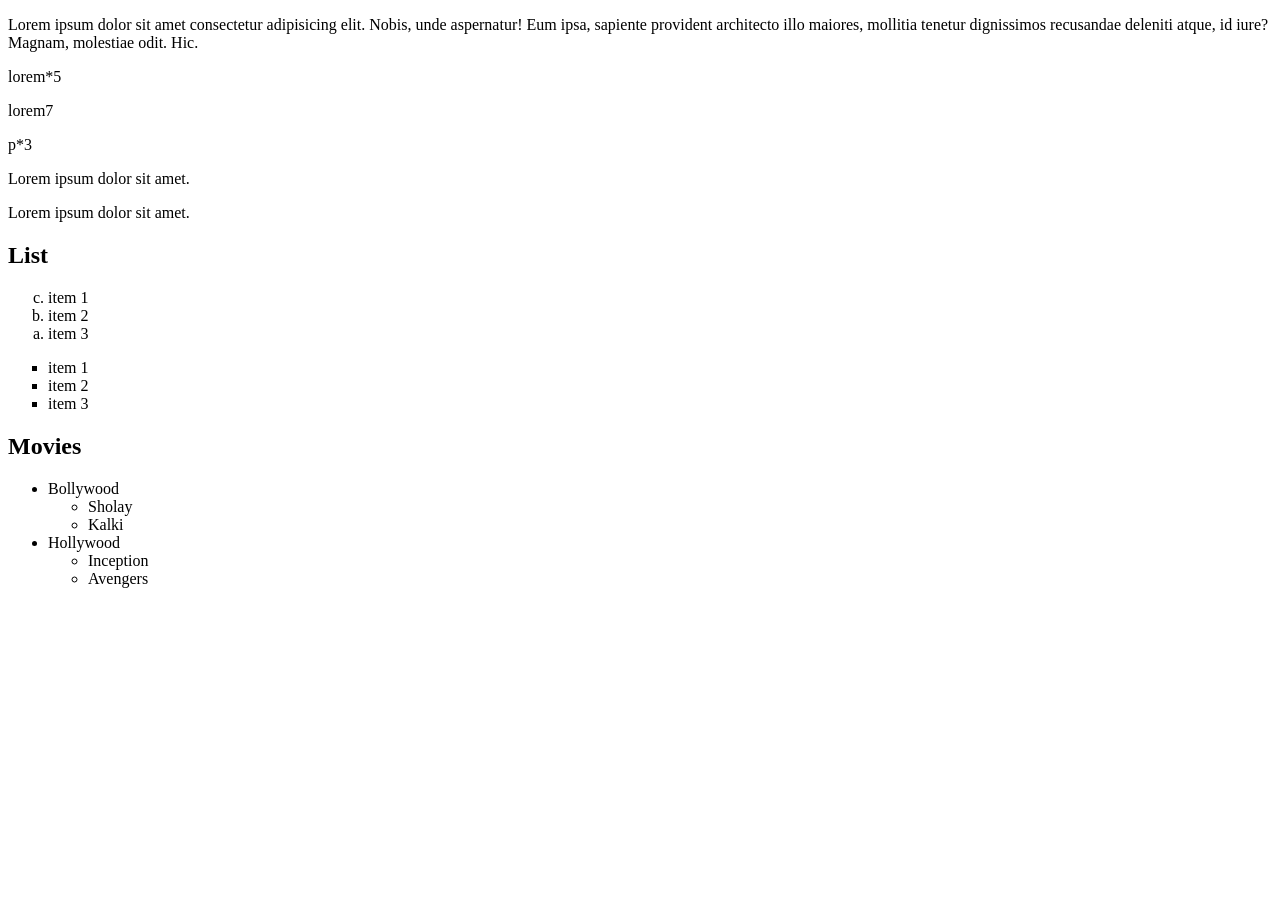
<file: FUll/Sec-S/Lecture3/index.html>
<!DOCTYPE html>
<html lang="en">
  <head>
    <meta charset="UTF-8" />
    <meta name="viewport" content="width=device-width, initial-scale=1.0" />
    <title>Document</title>
  </head>
  <body>
    <p>
      Lorem ipsum dolor sit amet consectetur adipisicing elit. Nobis, unde
      aspernatur! Eum ipsa, sapiente provident architecto illo maiores, mollitia
      tenetur dignissimos recusandae deleniti atque, id iure? Magnam, molestiae
      odit. Hic.
    </p>
    <!-- to show 5 para of dummy text -->
    <p>lorem*5</p>
    <!-- to show 7 words of para -->
    <p>lorem7</p>
    <!-- to get multiple tag -->
    p*3
    <p>Lorem ipsum dolor sit amet.</p>
    <p>Lorem ipsum dolor sit amet.</p>
    <p></p>

    <h2>List</h2>

    <ol type="a" reversed>
      <li>item 1</li>
      <li>item 2</li>
      <li>item 3</li>
    </ol>

    <!-- unordered -->

    <ul type="square">
      <li>item 1</li>
      <li>item 2</li>
      <li>item 3</li>
    </ul>

    <!-- Nested List -->

    <h2>Movies</h2>

    <ul>
      <li>
        Bollywood
        <ul>
          <li>Sholay</li>
          <li>Kalki</li>
        </ul>
      </li>
      <li>Hollywood
        <ul>
          <li>Inception</li>
          <li>Avengers</li>
        </ul>
      </li>
    </ul>
  </body>
</html>
</file>
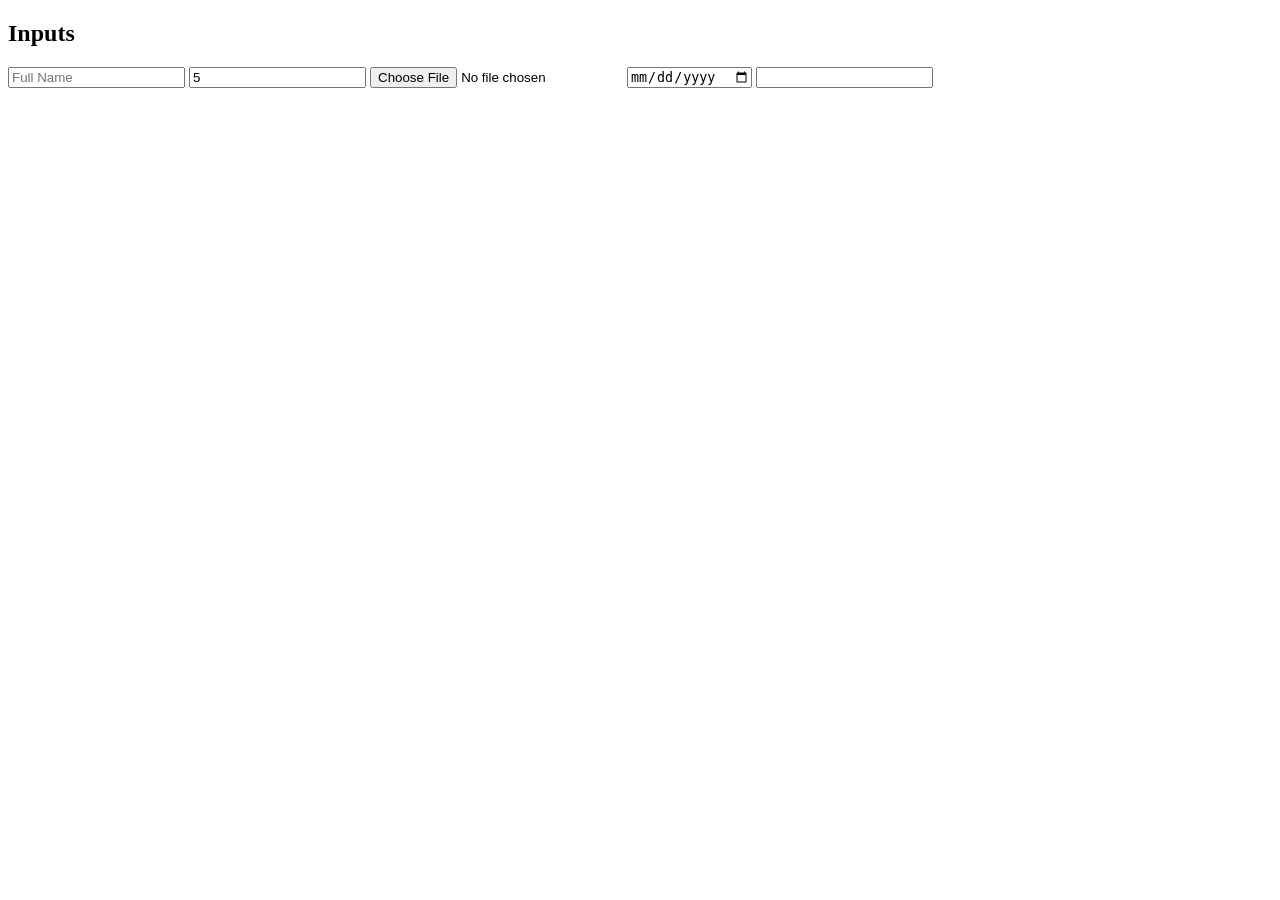
<file: FUll/Sec-S/lecture4/index.html>
<!DOCTYPE html>
<html lang="en">
<head>
  <meta charset="UTF-8">
  <meta name="viewport" content="width=device-width, initial-scale=1.0">
  <title>Document</title>
</head>
<body>
  <!-- <p class="group1">Lorem ipsum dolor sit amet, consectetur adipisicing.</p>
  <p>Lorem ipsum dolor sit amet, consectetur adipisicing.</p>
  <p class="group1">Lorem ipsum dolor sit amet, consectetur adipisicing.</p>
  <p>Lorem ipsum dolor sit amet, consectetur adipisicing.</p>
  <p class="group1">Lorem ipsum dolor sit amet, consectetur adipisicing.</p>
  <p>Lorem ipsum dolor sit amet, consectetur adipisicing.</p> -->

  <h2>Inputs</h2>

  <input type="text" placeholder="Full Name" name="fullName">
  <input type="number" name="" id="" value="5">
  <input type="file" name="" id="">
  <input type="date" name="" id="">
  <input type="">
  


</body>
</html>
</file>
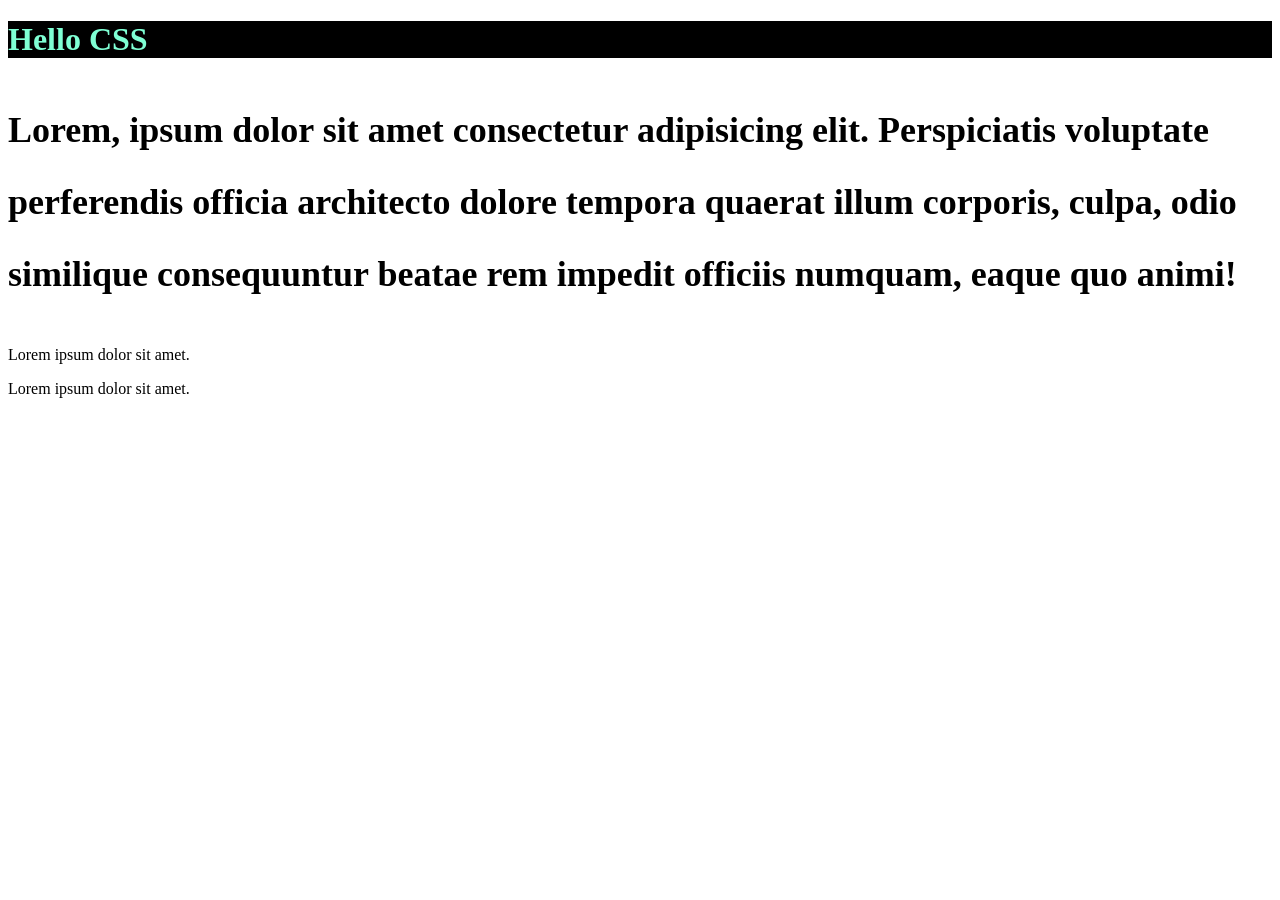
<file: FUll/Sec-S/CSS/Lecture1/index.html>
<!DOCTYPE html>
<html lang="en">
  <head>
    <meta charset="UTF-8" />
    <meta name="viewport" content="width=device-width, initial-scale=1.0" />
    <title>Document</title>
  </head>
  <body>
    <h1 style="color: aquamarine; background-color: black">Hello CSS</h1>
    <p style="font-size: 36px; font-weight: 900; line-height:2"
    >
      Lorem, ipsum dolor sit amet consectetur adipisicing elit. Perspiciatis
      voluptate perferendis officia architecto dolore tempora quaerat illum
      corporis, culpa, odio similique consequuntur beatae rem impedit officiis
      numquam, eaque quo animi!
    </p>
    <p>Lorem ipsum dolor sit amet.</p>
    <p>Lorem ipsum dolor sit amet.</p>
  </body>
</html>
</file>
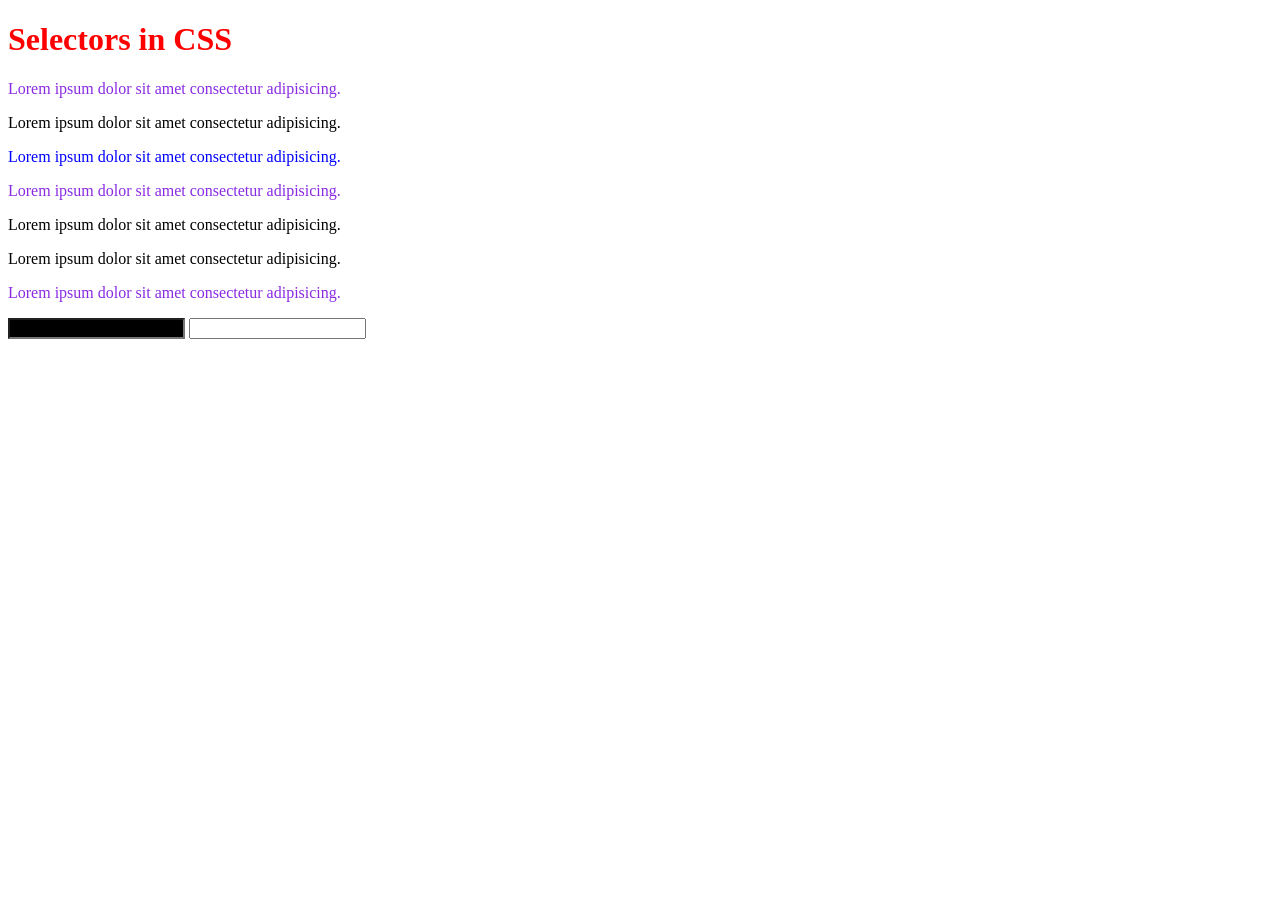
<file: FUll/Sec-S/CSS/Lecture2/index.html>
<!DOCTYPE html>
<html lang="en">
<head>
  <meta charset="UTF-8">
  <meta name="viewport" content="width=device-width, initial-scale=1.0">
  <title>Document</title>
  <style>
    h1{
      color: red;
    }
    #para3{
      color: blue;
    }
    .group1{
      color: green;
    }
  </style>
  <link rel="stylesheet" href="style.css">
</head>
<body>
  <h1>Selectors in CSS</h1>

  <p class="group1">Lorem ipsum dolor sit amet consectetur adipisicing.</p>
  <p>Lorem ipsum dolor sit amet consectetur adipisicing.</p>
  <p id="para3">Lorem ipsum dolor sit amet consectetur adipisicing.</p>
  <p class="group1">Lorem ipsum dolor sit amet consectetur adipisicing.</p>
  <p>Lorem ipsum dolor sit amet consectetur adipisicing.</p>
  <p>Lorem ipsum dolor sit amet consectetur adipisicing.</p>
  <p class="group1">Lorem ipsum dolor sit amet consectetur adipisicing.</p>

  <input type="text" name="name">
  <input type="number">

</body>
</html>
</file>
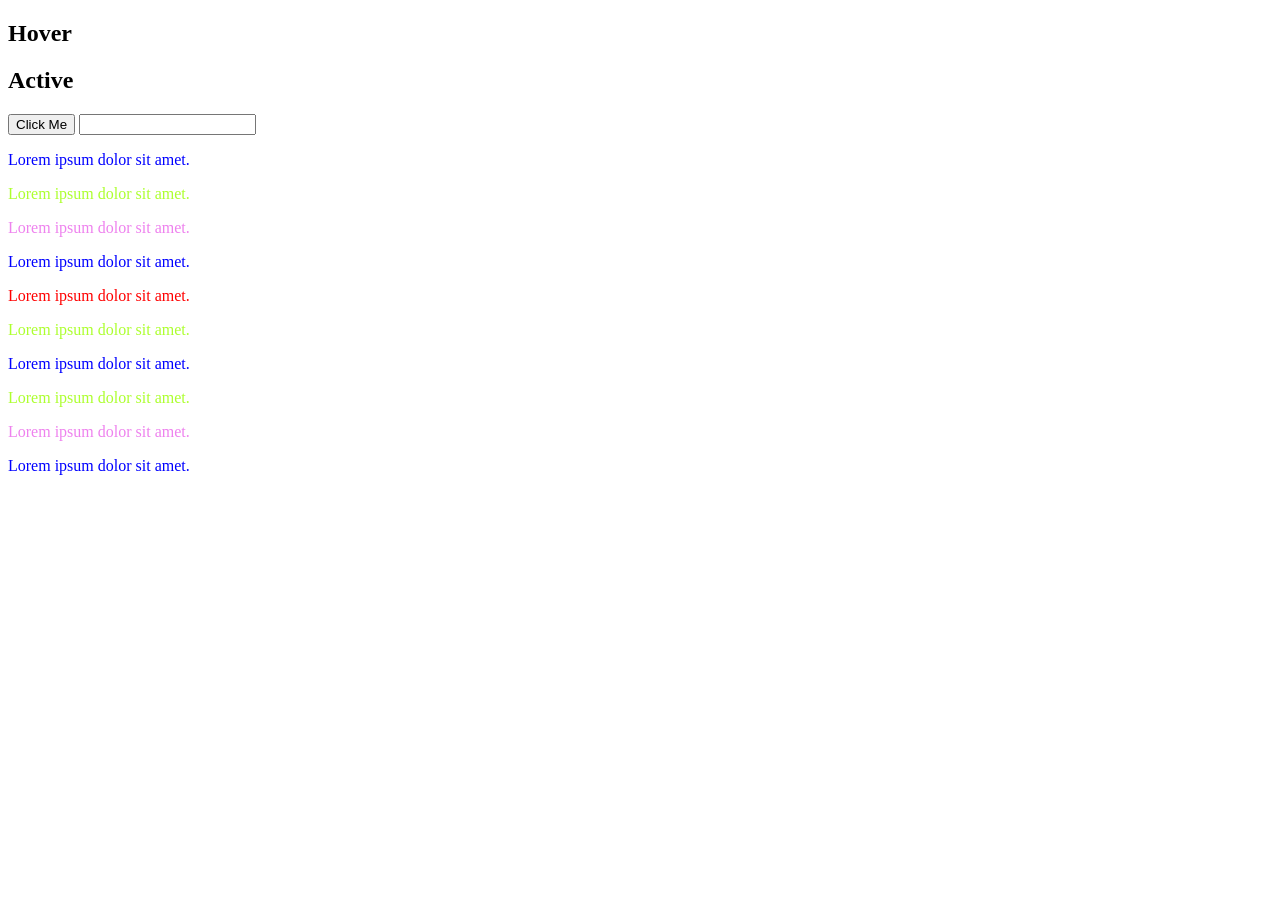
<file: FUll/Sec-S/CSS/Lecture3/index.html>
<!DOCTYPE html>
<html lang="en">
  <head>
    <meta charset="UTF-8" />
    <meta name="viewport" content="width=device-width, initial-scale=1.0" />
    <title>Document</title>
    <link rel="stylesheet" href="style.css">
  </head>
  <body>
    <!-- <h1>Combinator selector</h1>
    <p>Lorem, ipsum dolor sit amet consectetur adipisicing elit.</p>
    <ul>
      <li>item 1</li>
      <li>item 1</li>
      <li>item 1</li>
    </ul>
    <a href="">Google</a>
    <p>Lorem ipsum dolor sit.</p>
    <div>
      <article>
        <p>Lorem, ipsum dolor sit 
          <strong>amet consectetur</strong> adipisicing elit. Assumenda?
        </p>
      </article>
    </div>
    </div>
    <a href="">Facebook</a>
    <div id="special">
      <article>
        <p>Lorem, ipsum dolor sit 
          <strong>amet consectetur</strong> adipisicing elit. Assumenda?
        </p>
      </article>
    </div> -->

    <h2>Hover</h2>
    <h2 >Active</h2>

    <button>Click Me</button>
    <input type="text">

    <div id="container">
      <p>Lorem ipsum dolor sit amet.</p>
      <p>Lorem ipsum dolor sit amet.</p>
      <p>Lorem ipsum dolor sit amet.</p>
      <p>Lorem ipsum dolor sit amet.</p>
      <p>Lorem ipsum dolor sit amet.</p>
      <p>Lorem ipsum dolor sit amet.</p>
      <p>Lorem ipsum dolor sit amet.</p>
      <p>Lorem ipsum dolor sit amet.</p>
      <p>Lorem ipsum dolor sit amet.</p>
      <p>Lorem ipsum dolor sit amet.</p>
    </div>
  </body>
</html>
</file>
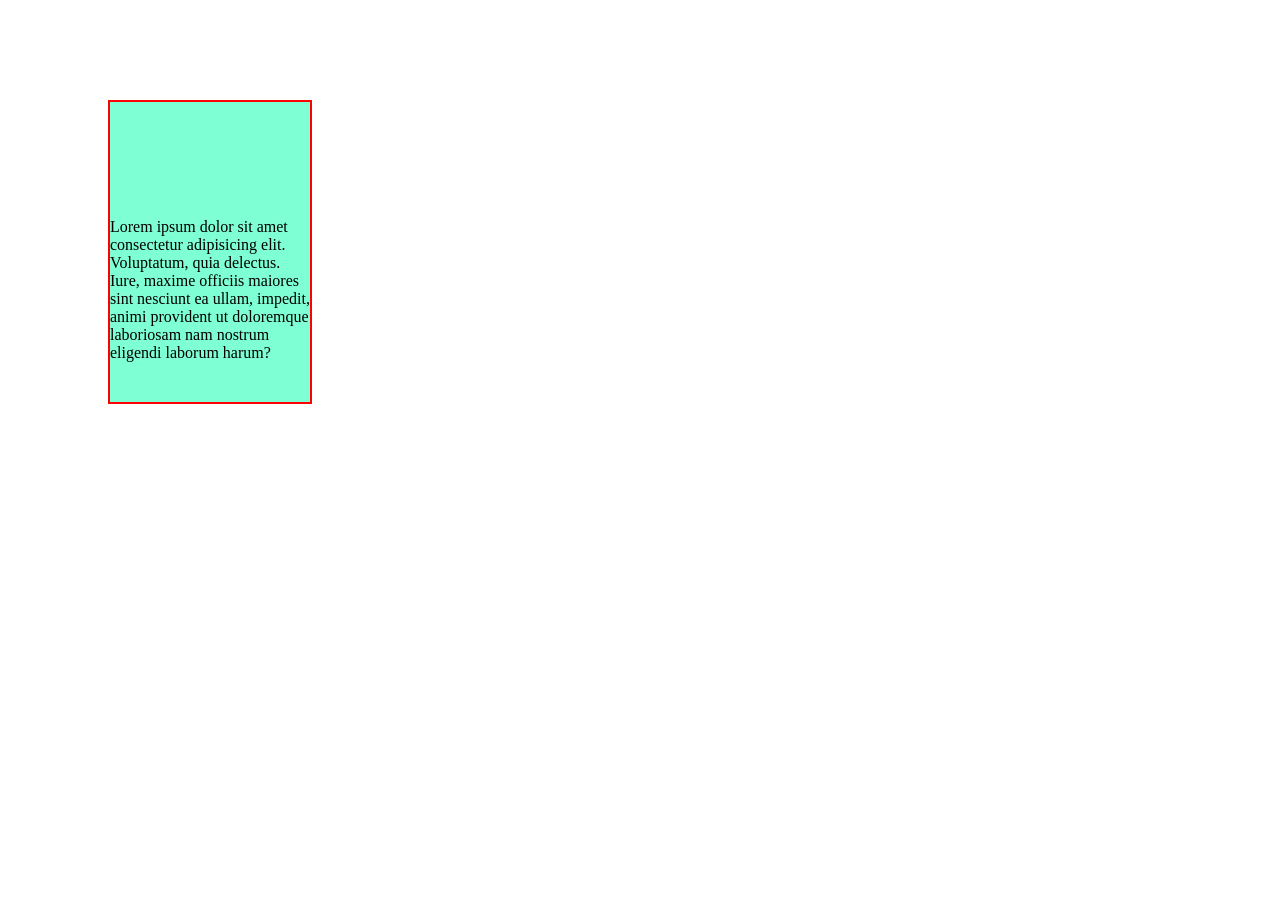
<file: FUll/Sec-S/CSS/Lecture4/index.html>
<!DOCTYPE html>
<html lang="en">
  <head>
    <meta charset="UTF-8" />
    <meta name="viewport" content="width=device-width, initial-scale=1.0" />
    <title>Document</title>
    <link rel="stylesheet" href="style.css">
  </head>
  <body>
    <div id="container">
      <p>
        Lorem ipsum dolor sit amet consectetur adipisicing elit. Voluptatum,
        quia delectus. Iure, maxime officiis maiores sint nesciunt ea ullam,
        impedit, animi provident ut doloremque laboriosam nam nostrum eligendi
        laborum harum?
      </p>
    </div>
  </body>
</html>
</file>
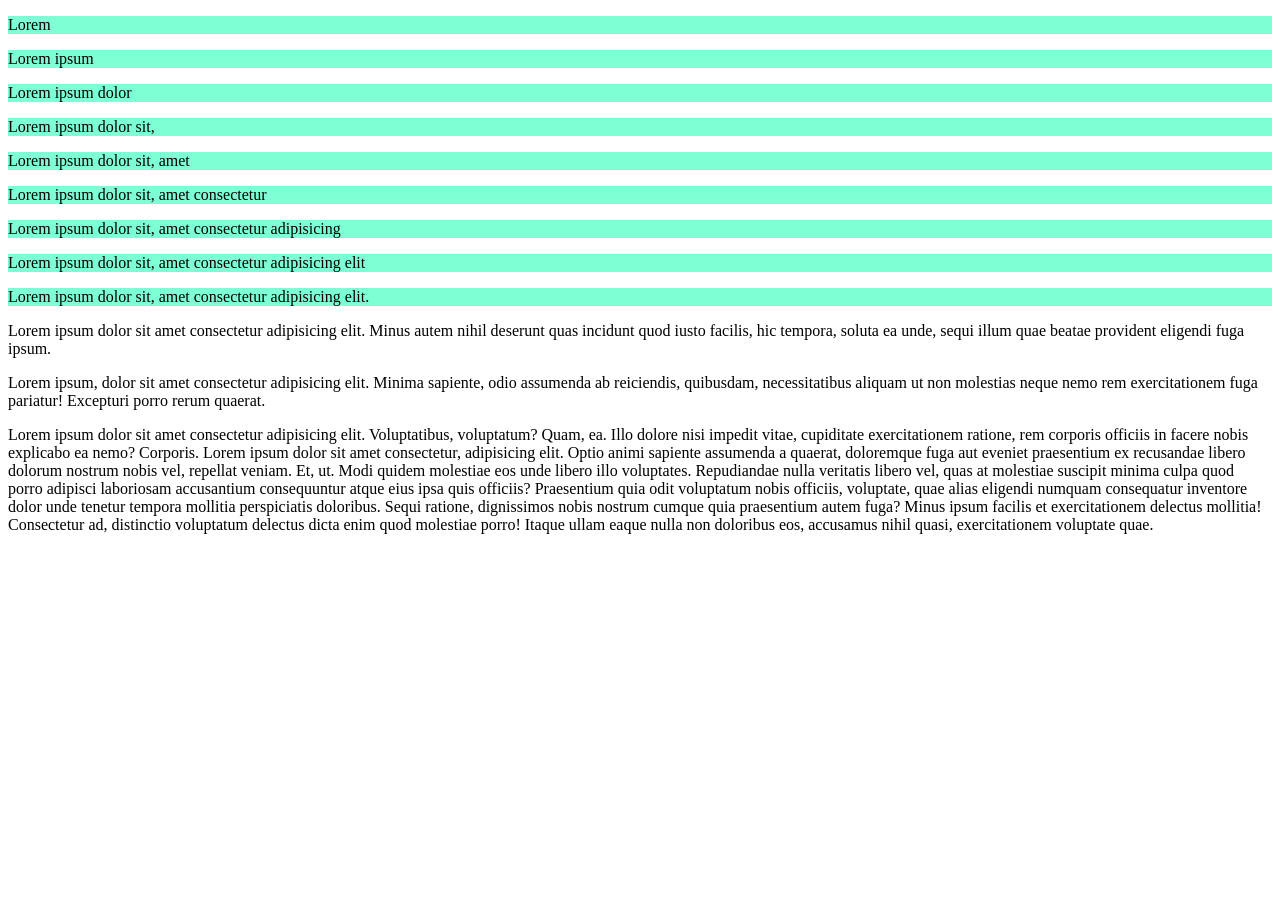
<file: FUll/Sec-S/CSS/Lecture5/index.html>
<!DOCTYPE html>
<html lang="en">
  <head>
    <meta charset="UTF-8" />
    <meta name="viewport" content="width=device-width, initial-scale=1.0" />
    <title>Document</title>
    <link rel="stylesheet" href="style.css" />
  </head>
  <body>
    <!-- <span>This is span</span>
  <span>another</span> -->
    <!-- <div id="relative">
      <div></div>
      <div></div>
      <div></div>
    </div>

    <div id="absolute">
      <div>
        <div></div>
        <div></div>
        <div></div>
      </div>
    </div>

    <div id="fixed">
      <div></div>
      <div></div>
      <div></div>
    </div> -->

    <div id="sticky">
      <p>Lorem</p>
      <p>Lorem ipsum</p>
      <p>Lorem ipsum dolor</p>
      <p>Lorem ipsum dolor sit,</p>
      <p>Lorem ipsum dolor sit, amet</p>
      <p>Lorem ipsum dolor sit, amet consectetur</p>
      <p>Lorem ipsum dolor sit, amet consectetur adipisicing</p>
      <p>Lorem ipsum dolor sit, amet consectetur adipisicing elit</p>
      <p>Lorem ipsum dolor sit, amet consectetur adipisicing elit.</p>
    </div>
    <p>
      Lorem ipsum dolor sit amet consectetur adipisicing elit. Minus autem nihil
      deserunt quas incidunt quod iusto facilis, hic tempora, soluta ea unde,
      sequi illum quae beatae provident eligendi fuga ipsum.
    </p>
    <p>
      Lorem ipsum, dolor sit amet consectetur adipisicing elit. Minima sapiente,
      odio assumenda ab reiciendis, quibusdam, necessitatibus aliquam ut non
      molestias neque nemo rem exercitationem fuga pariatur! Excepturi porro
      rerum quaerat.
    </p>
    <p>
      Lorem ipsum dolor sit amet consectetur adipisicing elit. Voluptatibus,
      voluptatum? Quam, ea. Illo dolore nisi impedit vitae, cupiditate
      exercitationem ratione, rem corporis officiis in facere nobis explicabo ea
      nemo? Corporis.
      Lorem ipsum dolor sit amet consectetur, adipisicing elit. Optio animi sapiente assumenda a quaerat, doloremque fuga aut eveniet praesentium ex recusandae libero dolorum nostrum nobis vel, repellat veniam. Et, ut.
      Modi quidem molestiae eos unde libero illo voluptates. Repudiandae nulla veritatis libero vel, quas at molestiae suscipit minima culpa quod porro adipisci laboriosam accusantium consequuntur atque eius ipsa quis officiis?
      Praesentium quia odit voluptatum nobis officiis, voluptate, quae alias eligendi numquam consequatur inventore dolor unde tenetur tempora mollitia perspiciatis doloribus. Sequi ratione, dignissimos nobis nostrum cumque quia praesentium autem fuga?
      Minus ipsum facilis et exercitationem delectus mollitia! Consectetur ad, distinctio voluptatum delectus dicta enim quod molestiae porro! Itaque ullam eaque nulla non doloribus eos, accusamus nihil quasi, exercitationem voluptate quae.
    </p>
  </body>
</html>
</file>
<file: FUll/Sec-S/CSS/Lecture2/style.css>
/* *{
  border: 2px solid black;
} */

.group1{
  color: blueviolet;
}

/* input[type="text"]{
  background-color: black;
  color: white;
} */

input[name="name"]{
  background-color: black;
  color: white;
}
</file>
<file: FUll/Sec-S/CSS/Lecture3/style.css>
article strong{
  color: red;
}

#special>article>p>strong{
  color: blueviolet;
}

/* h2:hover{
  color: red;
}

#active:active{
  color: green;
} */

button:focus,input:focus{
  background-color: skyblue;
}


h2:nth-of-type(1):hover{
  color: red;
}

#container>p:nth-of-type(even){
  color: greenyellow;
}

#container>p:nth-of-type(odd){
  color: violet;
}

#container>p:nth-of-type(5){
  color: red;
}

#container>p:nth-of-type(3n+1){
  color: blue;
}
</file>
<file: FUll/Sec-S/CSS/Lecture4/style.css>
#container{
  background-color: aquamarine;
  height: 200px;
  width: 200px;
  /* width: 50%; */
  /* border-width: 2px;
  border-style: solid;
  border-color: red; */
  /* shorthand property */
  border: 2px solid red;
  /* px for rectangles, % for square*/
  /* border-radius: 50%; */
  overflow: hidden;
  /* margin-left: 100px;*/
  padding-top: 100px; 
  margin: 100px 20px 0 100px;
}
</file>
<file: FUll/Sec-S/CSS/Lecture5/style.css>
span{
  height: 200px;
  width: 200px;
  border: 2px solid black;
  display: inline-block;
}

span:nth-of-type(2){
  display: block;
}

#relative{
  border: 2px solid black;
}

#relative>div{
  height: 100px;
  width: 100px;
  border: 2px solid red;
  display: inline-block;
}

#relative>div:nth-of-type(2){
  background-color: violet;
  position: relative;
  left: 100px;
  right: 100px;
  top: 30px;
  bottom: 20px;
}

#absolute{
  height: 70vh;
  width: 90%;
  border: 2px solid blueviolet;
  padding: 10px;
  position: relative;
}
#absolute>div{
  height: 70%;
  width: 90%;
  border: 2px solid red;
  position: relative;
}

#absolute>div>div{
  height: 100px;
  width: 100px;
  border: 2px solid black;
  display: inline-block;
}

#absolute>div>div:nth-of-type(2){
  background-color: aqua;
  position: absolute;
  top: 0;
  right: 0;
}

#fixed{
  border: 2px solid black;
}

#fixed>div{
  height: 100px;
  width: 100px;
  border: 2px solid red;
  display: inline-block;
}

#fixed>div:nth-of-type(2){
  background-color: red;
  position: fixed;
  top: 0;
}

#sticky>p{
  background-color: aquamarine;
  position: sticky;
  top: 5px;
}
</file>
